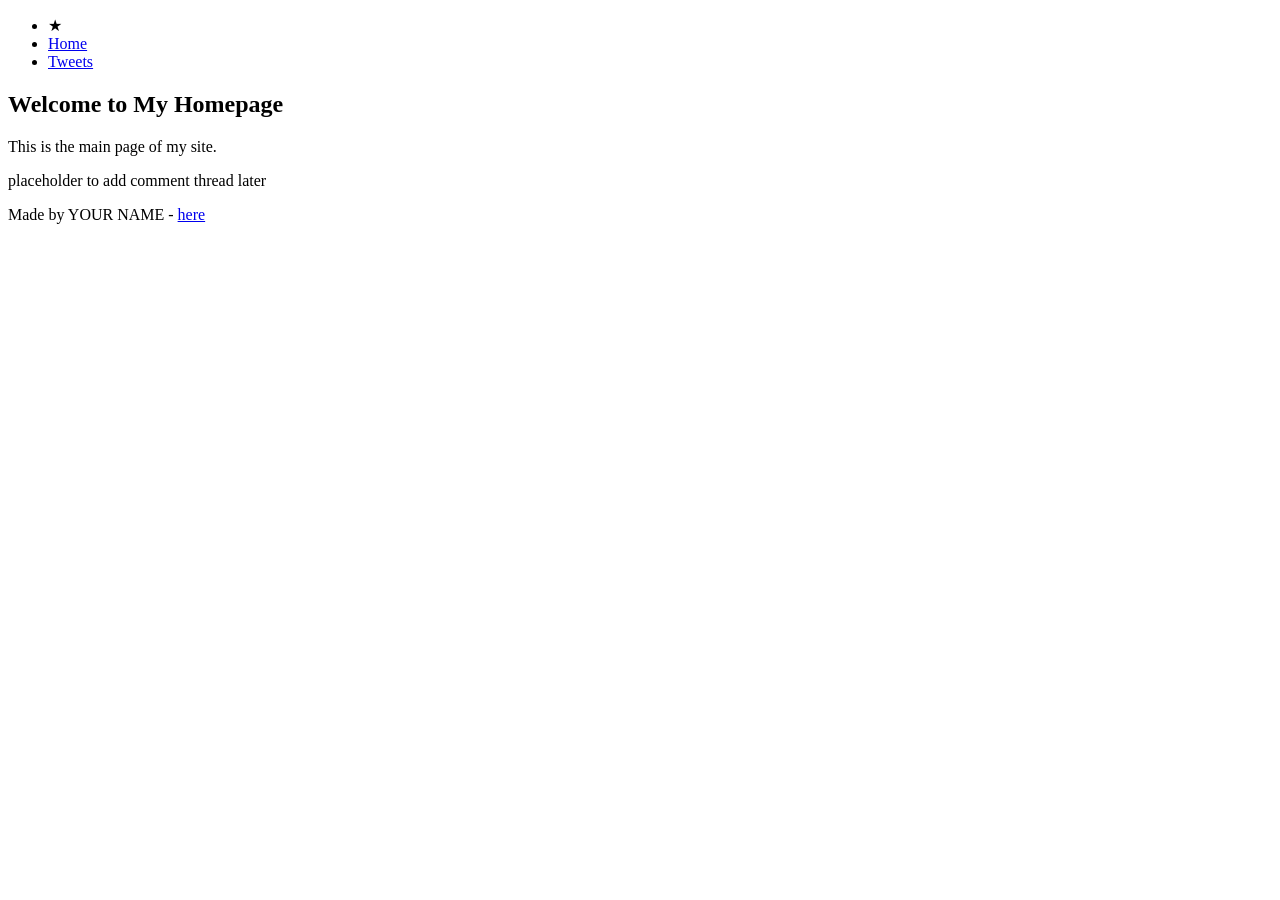
<file: css_basic/index.html>
<!DOCTYPE html>
<html lang="en">
<head>
  <meta charset="UTF-8">
  <title>Homepage</title>
  <!-- Viewport meta tag for mobile responsiveness -->
  <meta name="viewport" content="width=device-width, initial-scale=1.0">
</head>
<body class="works_on_smartphone">
  <header>
  <ul>
    <li class="logo">&starf;</li> <!-- Unicode star as logo -->
    <li><a href="index.html">Home</a></li>
    <li><a href="tweets.html">Tweets</a></li>
  </ul>
</header>

  <main>
    <article>
      <h1>Welcome to My Homepage</h1>
      <p>This is the main page of my site.</p>
    </article>
    <aside>
      <p>placeholder to add comment thread later</p>
    </aside>
  </main>

  <footer>
    <p>Made by YOUR NAME - <a href="https://example.com" target="_blank">here</a></p>
  </footer>
</body>
</html>
</file>
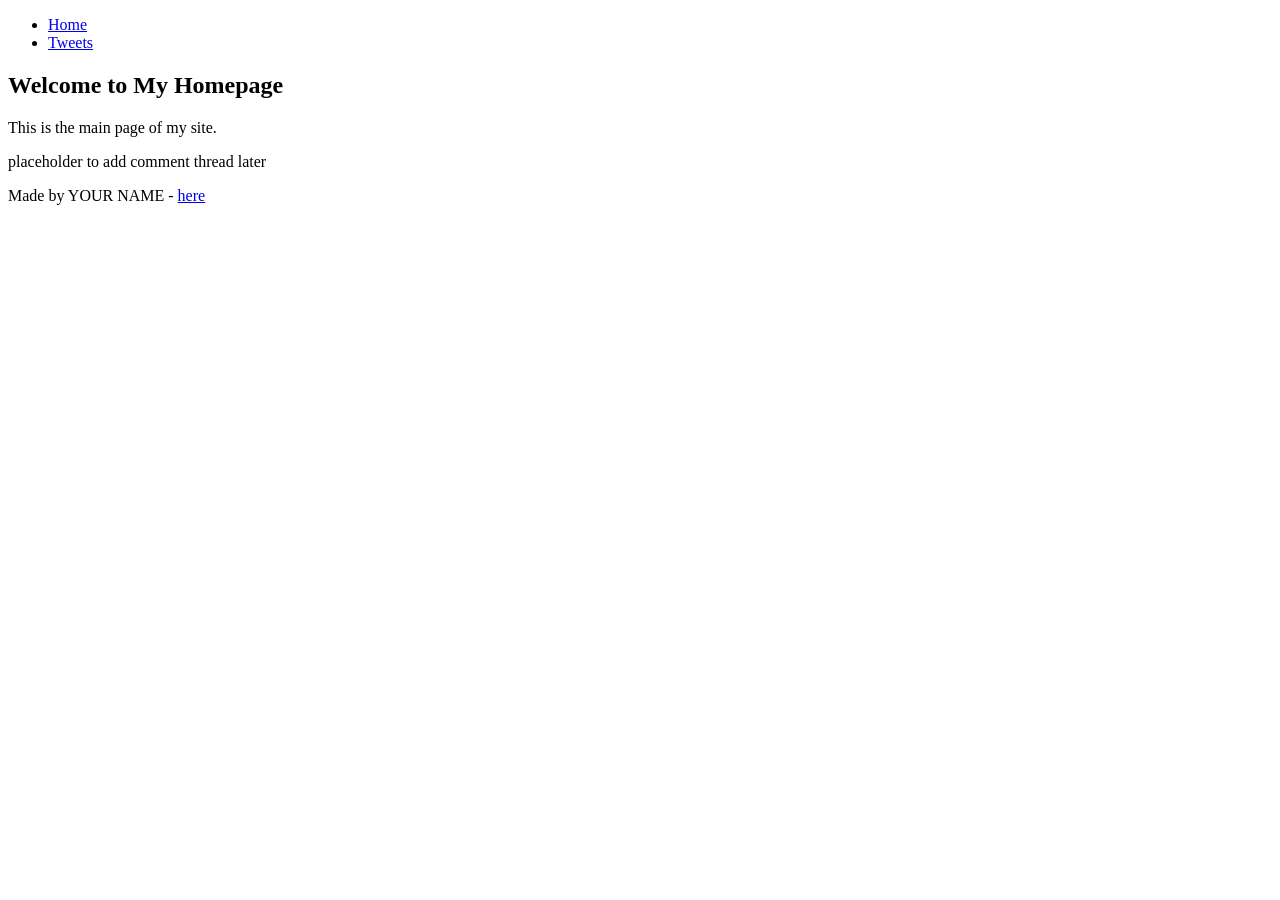
<file: html_basic/index.html>
<!DOCTYPE html>
<html>
<head>
         <meta charset="UTF-8">
        <title>Document</title>
</head>
<body>
	 <header>
    <ul>
      <li><a href="index.html">Home</a></li>
      <li><a href="tweets.html">Tweets</a></li>
    </ul>
  </header>

  <main>
    <article>
      <h1>Welcome to My Homepage</h1>
      <p>This is the main page of my site.</p>
    </article>
    <aside>
      <p>placeholder to add comment thread later</p>
    </aside>
  </main>

  <footer>
    <p>Made by YOUR NAME - <a href="https://example.com" target="_blank">here</a></p>
  </footer>
</body>
</html>
</file>
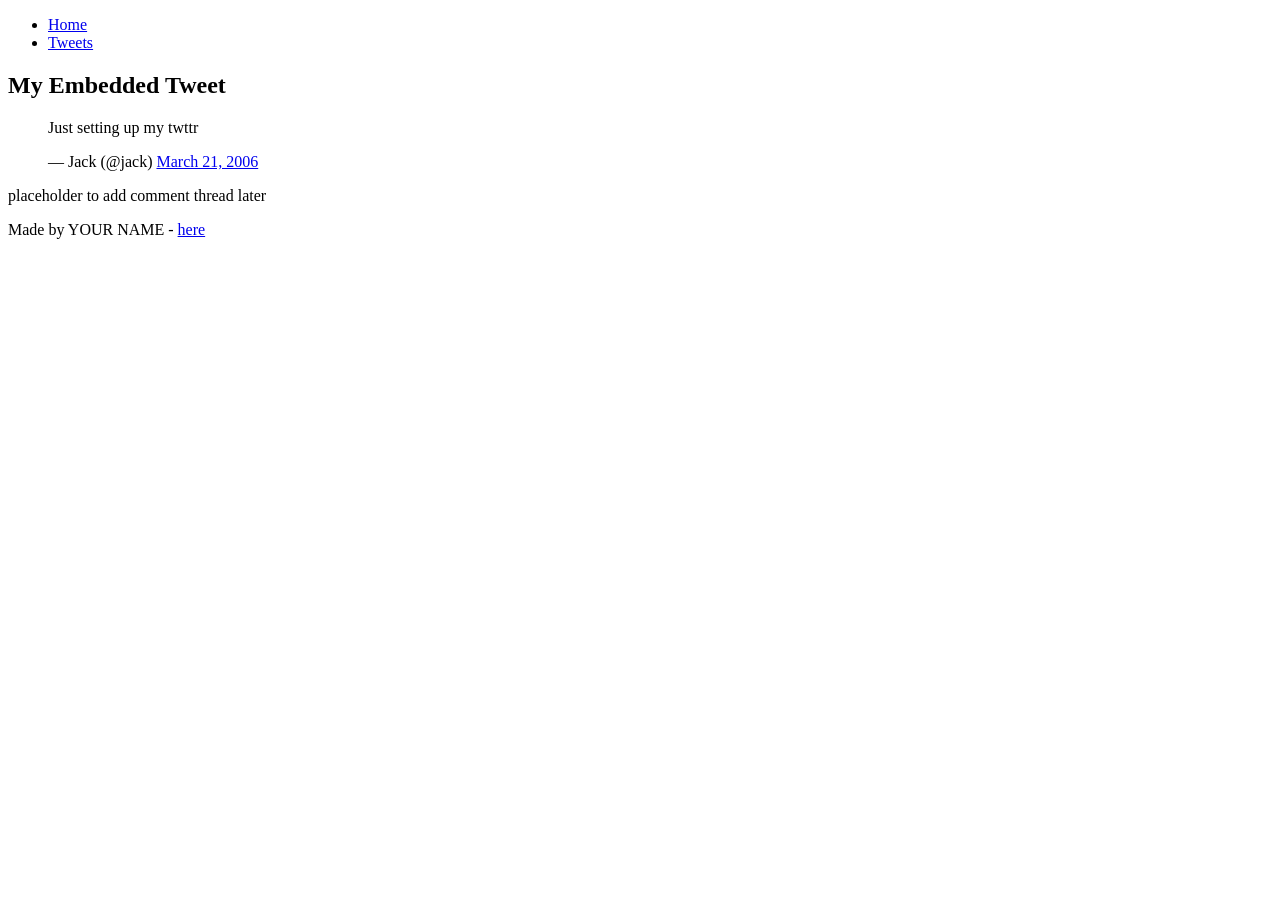
<file: html_basic/tweets.html>
<!DOCTYPE html>
<html>
<head>
         <meta charset="UTF-8">
        <title>Document</title>
</head>
<body>
        <header>
    <ul>
      <li><a href="index.html">Home</a></li>
      <li><a href="tweets.html">Tweets</a></li>
    </ul>
  </header>

  <main>
    <article>
      <h1>My Embedded Tweet</h1>
      <blockquote class="twitter-tweet">
        <p lang="en" dir="ltr">Just setting up my twttr</p>&mdash; Jack (@jack) 
        <a href="https://twitter.com/jack/status/20">March 21, 2006</a>
      </blockquote> 
      <script async src="https://platform.twitter.com/widgets.js" charset="utf-8"></script>
    </article>
    <aside>
      <p>placeholder to add comment thread later</p>
    </aside>
  </main>

  <footer>
    <p>Made by YOUR NAME - <a href="https://example.com" target="_blank">here</a></p>
  </footer>
</body>
</html>
</file>
